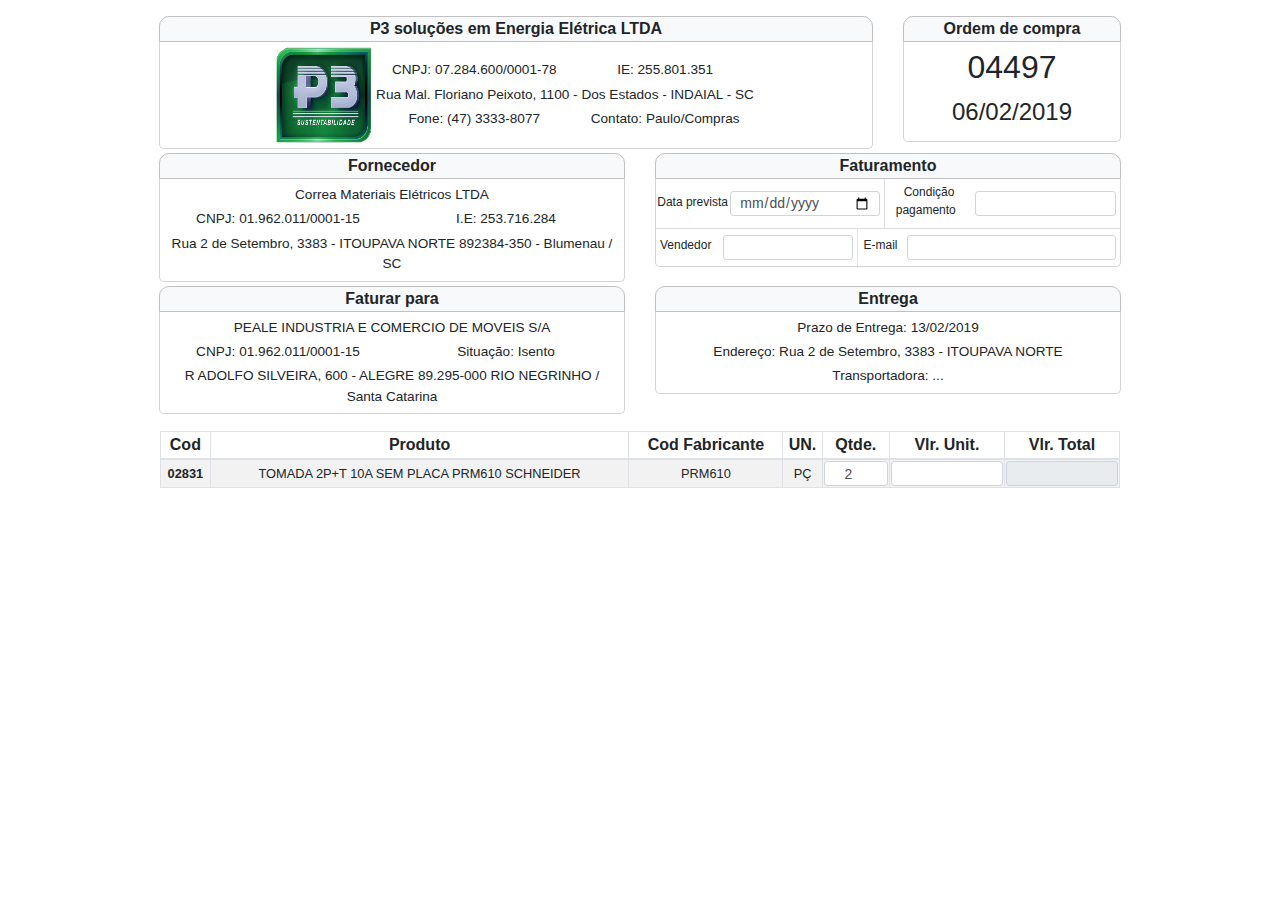
<file: Cotacao/index.html>
<!doctype html>
<html lang="en">
<head>
    <!-- Required meta tags -->
    <meta charset="utf-8">
    <meta name="viewport" content="width=device-width, initial-scale=1, shrink-to-fit=no">
    <link href="estilo.css" rel="stylesheet">
    <!-- Bootstrap CSS -->
    <link rel="stylesheet" href="css/bootstrap.css">
    <link href="https://maxcdn.bootstrapcdn.com/font-awesome/4.7.0/css/font-awesome.min.css" rel="stylesheet">
    <link rel="stylesheet" href="https://use.fontawesome.com/releases/v5.6.3/css/all.css" integrity="sha384-UHRtZLI+pbxtHCWp1t77Bi1L4ZtiqrqD80Kn4Z8NTSRyMA2Fd33n5dQ8lWUE00s/" crossorigin="anonymous">
    <title>Hello, world!</title>

    <script type="text/javascript">
        var _alert = false;
        function copy_clipboard(id) {
            showalert("Texto copiado", "alert-primary");
            var copyText = id;
            var textArea = document.createElement("textarea");
            textArea.value = copyText.textContent;
            document.body.appendChild(textArea);
            textArea.select();
            document.execCommand("Copy");
            textArea.remove();
        }

        function showalert(message,alerttype) {
            if (!_alert) {
                $('#alert_placeholder').append('<div id="alertdiv" class="alert ' + alerttype + '" style="cursor: pointer;" onclick="_alert=false" class="close" data-dismiss="alert"> <a href="#" class="close" data-dismiss="alert">&times;</a> <span>' + message + '</span></div>');
                _alert = true;

                setTimeout(function () { // this will automatically close the alert and remove this if the users doesnt close it in 5 secs
                    $("#alertdiv").remove();
                    _alert = false;
                }, 1000);
            }
        }

        function atualizarVlrTotal(id){
            var vlrtotal = document.getElementById("vlrtotal_"+id.toString());
            var qtde = document.getElementById("qtde_" + id.toString()).value;
            var vlrunit = document.getElementById("vlrunit_" + id.toString()).value;


            vlrtotal.value = qtde * vlrunit;
        }

        function check() {
            var table3 = document.getElementById("table3");
            var table4 = document.getElementById("table4");
        }
    </script>
</head>
<body onload="check()" style="transform: scale(1);">
    <div class="container-non-responsive mb-3">
        <div id="alert_placeholder" class="text-center mt-3">
        </div>
        <div class="row">
            <div class="col-9" id="accordion">
                <div class="mycardhead" data-toggle="collapse" data-target="#collapseOne" aria-expanded="true" aria-controls="collapseOne">
                        <b>P3 soluções em Energia Elétrica LTDA</b>
                </div>
                <div id="collapseOne" class="collapse show p-1 mycardbody" aria-labelledby="headingOne" data-parent="#accordion">
                    <table class="mr-auto ml-auto" style="font-size: 0.85rem">
                        <tr>
                            <td>
                                <img style="display: inline-block" id="logo" src="teste/logo.png" width="96px" height="96px">
                            </td>

                            <td>
                                <table>
                                    <tr>
                                        <td>
                                            <div class="telement" align="center" onclick="copy_clipboard(document.getElementById('e_cnpj'))" >
                                                CNPJ: <span id="e_cnpj">07.284.600/0001-78</span>
                                            </div>
                                        </td>
                                        <td>
                                            <div class="telement" align="center" onclick="copy_clipboard(document.getElementById('e_ie'))" >
                                                IE: <span id="e_ie">255.801.351</span>
                                            </div>
                                        </td>
                                    </tr>
                                    <tr>
                                        <td colspan="2">
                                            <div class="telement" align="center" onclick="copy_clipboard(document.getElementById('e_endereco'))" >
                                                <span id="e_endereco"> Rua Mal. Floriano Peixoto, 1100 - Dos Estados - INDAIAL - SC</span>
                                            </div>
                                        </td>
                                    </tr>
                                    <tr>
                                        <td>
                                            <div class="telement" align="center" onclick="copy_clipboard(document.getElementById('e_fone'))" >
                                                Fone: <span id="e_fone">(47) 3333-8077</span>
                                            </div>
                                        </td>
                                        <td>
                                            <div class="telement" align="center" onclick="copy_clipboard(document.getElementById('e_contato'))" >
                                                Contato: <span id="e_contato">Paulo/Compras</span>
                                            </div>
                                        </td>
                                    </tr>
                                </table>
                            </td>
                        </tr>
                    </table>
                </div>
            </div>

            <div class="col-3" id="accordion1">
                <div class="mycardhead" data-toggle="collapse" data-target="#collapseTwo" aria-expanded="true" aria-controls="collapseTwo">
                    <b>Ordem de compra</b>
                </div>
                <div id="collapseTwo" class="p-1 mycardbody collapse show" aria-labelledby="headingTwo" data-parent="#accordion1">
                    <table class="mr-auto ml-auto">
                        <tr>
                            <td>
                                <div class="telement" align="center" onclick="copy_clipboard(document.getElementById('c_codigo'))" >
                                    <h2 id="c_codigo">04497</h2>
                                </div>
                            </td>
                        </tr>
                        <tr>
                            <td>
                                <div class="telement" align="center" onclick="copy_clipboard(document.getElementById('c_data'))" >
                                    <h4 id="c_data">06/02/2019</h4>
                                </div>
                            </td>
                        </tr>
                    </table>
                </div>
            </div>
        </div>

        <div class="row mt-1">
            <div class="col-6" id="accordion2">
                <div class="mycardhead" data-toggle="collapse" data-target="#collapseThree" aria-expanded="false" aria-controls="collapseThree">
                    <b>Fornecedor</b>
                </div>
                <div id="collapseThree" class="p-1 mycardbody collapse show" data-parent="#accordion2">
                    <table id="table3" class="mr-auto ml-auto mt-auto mb-auto" style="font-size: 0.85rem;" width="100%;" >
                        <tr>
                            <td colspan="2">
                                <div class="telement" align="center" onclick="copy_clipboard(document.getElementById('f_nome'))" >
                                    <span id="f_nome">Correa Materiais Elétricos LTDA</span>
                                </div>
                            </td>
                        </tr>
                        <tr>
                            <td width="50%">
                                <div class="telement" align="center" onclick="copy_clipboard(document.getElementById('f_cnpj'))" >
                                    CNPJ: <span id="f_cnpj">01.962.011/0001-15</span>
                                </div>
                            </td>
                            <td width="50%">
                                <div class="telement" align="center" onclick="copy_clipboard(document.getElementById('f_ie'))" >
                                    I.E: <span id="f_ie">253.716.284</span>
                                </div>
                            </td>
                        </tr>
                        <tr>
                            <td colspan="2">
                                <div class="telement" align="center" onclick="copy_clipboard(document.getElementById('f_endereco'))" >
                                    <span id="f_endereco"> Rua 2 de Setembro, 3383 - ITOUPAVA NORTE 892384-350 - Blumenau / SC </span>
                                </div>
                            </td>
                        </tr>
                    </table>
                </div>
            </div>
            <div class="col-6" id="accordion3">
                <div class="mycardhead" data-toggle="collapse" data-target="#collapseFive" aria-expanded="true" aria-controls="collapseFive">
                    <b>Faturamento</b>
                </div>
                <div class="mycardbody collapse show" id="collapseFive" aria-labelledby="headingFive" data-parent="#according4" style="font-size: 0.75rem;">
                    <table>
                        <tr>
                            <td width="10%" class="border-bottom text-center">
                                <label class="mt-1" for="fat_data">Data prevista</label>
                            </td>
                            <td  width="5%" class="border-bottom border-right text-center pr-1">
                                <input style="height: 25px;" type="date" class="form-control form-control-sm" id="fat_data">
                            </td>
                            <td width="10%" class="border-bottom text-center">
                                <label for="fat_cond">Condição pagamento &nbsp;</label>
                            </td>
                            <td width="20%" class="border-bottom pr-1">
                                <input style="height: 25px;" class="form-control form-control-sm" id="fat_cond">
                            </td>
                        </tr>
                    </table>

                    <table>
                        <tr>
                            <td width="8%" class="text-center p-1">
                                <label for="fat_vendedor">Vendedor&nbsp;</label>
                            </td>
                            <td width="30%" class="border-right p-1 border-left-0">
                                <input style="height: 25px;" class="form-control form-control-sm" id="fat_vendedor">
                            </td>
                            <td class="text-center p-1">
                                <label for="fat_email">E-mail&nbsp;</label>
                            </td>
                            <td class="pr-1">
                                <input style="height: 25px;" type="email" class="form-control form-control-sm" id="fat_email">
                            </td>
                        </tr>
                    </table>
                </div>
            </div>
        </div>

        <div class="row mt-1">
            <div class="col-6" id="according4">
                <div class="mycardhead" data-toggle="collapse" data-target="#collapseFour" aria-expanded="true" aria-controls="collapseFour">
                    <b>Faturar para</b>
                </div>
                <div id="collapseFour" class="p-1 mycardbody collapse show" aria-labelledby="headingFour" data-parent="#accordion3">
                    <table id="table4" class="mr-auto ml-auto" style="font-size: 0.85rem;" width="100%">
                        <tr>
                            <td colspan="2">
                                <div class="telement" align="center" onclick="copy_clipboard(document.getElementById('f_cnpj'))" >
                                    <span id="fat_nome">PEALE INDUSTRIA E COMERCIO DE MOVEIS S/A</span>
                                </div>
                            </td>
                        </tr>
                        <tr>
                            <td width="50%">
                                <div class="telement" align="center" onclick="copy_clipboard(document.getElementById('e_cnpj'))" >
                                    CNPJ: <span id="fat_cnpj">01.962.011/0001-15</span>
                                </div>
                            </td>
                            <td width="50%">
                                <div class="telement" align="center" onclick="copy_clipboard(document.getElementById('e_ie'))" >
                                    Situação: <span id="fat_isento">Isento</span>
                                </div>
                            </td>
                        </tr>
                        <tr>
                            <td colspan="2">
                                <div class="telement" align="center" onclick="copy_clipboard(document.getElementById('e_endereco'))" >
                                    <span id="fat_endereco"> R ADOLFO SILVEIRA, 600 - ALEGRE 89.295-000 RIO NEGRINHO / Santa Catarina </span>
                                </div>
                            </td>
                        </tr>
                    </table>
                </div>
            </div>

            <div class="col-6" id="accordion5">
                <div class="mycardhead" data-toggle="collapse" data-target="#collapseSix" aria-expanded="true" aria-controls="collapseSix">
                    <b>Entrega</b>
                </div>
                <div id="collapseSix" class="p-1 mycardbody collapse show" aria-labelledby="headingFour" data-parent="#accordion3">
                    <table  class="mr-auto ml-auto" style="font-size: 0.85rem;" width="100%">
                        <tr>
                            <td>
                                <div class="telement" align="center" onclick="copy_clipboard(document.getElementById('ent_prazo'))" >
                                    Prazo de Entrega: <span id="ent_prazo">13/02/2019</span>
                                </div>
                            </td>
                        </tr>
                        <tr>
                            <td>
                                <div class="telement" align="center" onclick="copy_clipboard(document.getElementById('ent_endereco'))" >
                                    Endereço: <span id="ent_endereco">Rua 2 de Setembro, 3383 - ITOUPAVA NORTE</span>
                                </div>
                            </td>
                        </tr>
                        <tr>
                            <td>
                                <div class="telement" align="center" onclick="copy_clipboard(document.getElementById('ent_transportadora'))" >
                                    Transportadora: <span id="ent_transportadora">...</span>
                                </div>
                            </td>
                        </tr>
                    </table>
                </div>
            </div>
        </div>

        <div class="row p-0 m-0 tablediv mr-auto ml-auto mt-3">
            <table class="table-bordered table-striped table-condensed cf text-center" class="border border-primary" style="width: 100%;">
                <thead>
                <tr>
                    <th scope="col">Cod</th>
                    <th scope="col">Produto</th>
                    <th scope="col">Cod Fabricante</th>
                    <th scope="col">UN.</th>
                    <th scope="col">Qtde.</th>
                    <th scope="col">Vlr. Unit.</th>
                    <th scope="col">Vlr. Total</th>
                </tr>
                </thead>
                <tbody style="font-size: 0.80rem;">
                <tr>
                    <th scope="row" class="text-center">02831</th>
                    <td>TOMADA 2P+T 10A SEM PLACA PRM610 SCHNEIDER</td>
                    <td>PRM610</td>
                    <td>PÇ</td>
                    <td width="7%">
                        <input id="qtde_0" onchange="atualizarVlrTotal(0)" style="text-align: center; height: 25px;" type="number" class="form-control form-control-sm" value="2" min="0">
                    </td>
                    <td width="12%">
                        <input id="vlrunit_0" onchange="atualizarVlrTotal(0)" style="text-align: center; height: 25px;" step="any" type="number" class="form-control form-control-sm" value="4,3550" min="0">
                    </td>
                    <td width="12%" class="text-center">
                        <input id="vlrtotal_0" style="text-align: center; height: 25px;" type="number" class="form-control form-control-sm" disabled>
                    </td>
                </tr>

                </tbody>
            </table>
        </div>

    </div>

    <!-- Optional JavaScript -->
    <!-- jQuery first, then Popper.js, then Bootstrap JS -->
    <script src="https://code.jquery.com/jquery-3.3.1.slim.min.js" integrity="sha384-q8i/X+965DzO0rT7abK41JStQIAqVgRVzpbzo5smXKp4YfRvH+8abtTE1Pi6jizo" crossorigin="anonymous"></script>
    <script src="https://cdnjs.cloudflare.com/ajax/libs/popper.js/1.14.6/umd/popper.min.js" integrity="sha384-wHAiFfRlMFy6i5SRaxvfOCifBUQy1xHdJ/yoi7FRNXMRBu5WHdZYu1hA6ZOblgut" crossorigin="anonymous"></script>
    <script src="https://stackpath.bootstrapcdn.com/bootstrap/4.2.1/js/bootstrap.min.js" integrity="sha384-B0UglyR+jN6CkvvICOB2joaf5I4l3gm9GU6Hc1og6Ls7i6U/mkkaduKaBhlAXv9k" crossorigin="anonymous"></script>
</body>
</html>
</file>
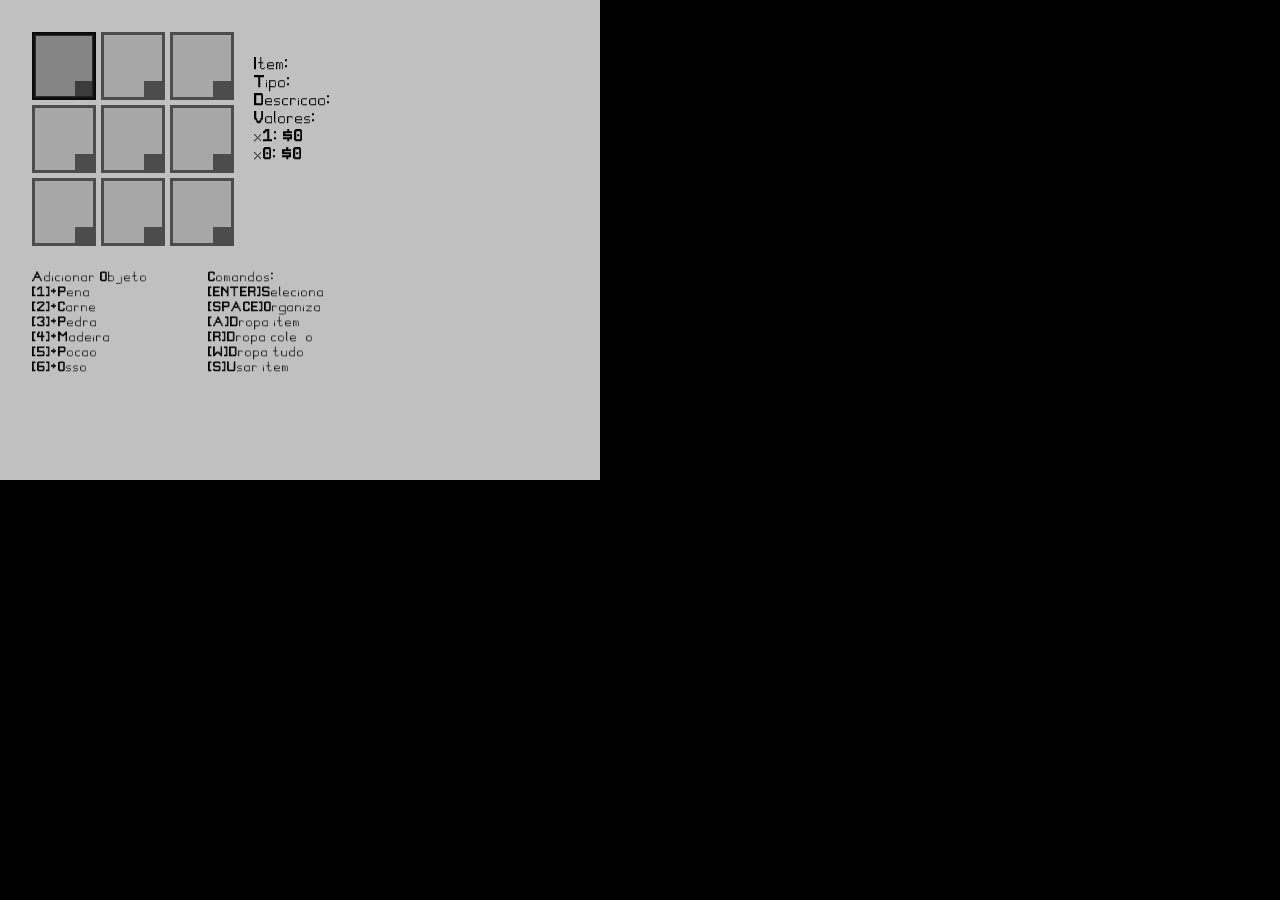
<file: Inventario/index.html>
<!DOCTYPE html>
<html lang="en">
    <head>
        <!-- Generated by GameMaker:Studio http://www.yoyogames.com/gamemaker/studio -->
        <meta http-equiv="X-UA-Compatible" content="IE=edge" />
        <meta http-equiv="pragma" content="no-cache"/>
        <meta name="apple-mobile-web-app-capable" content="yes" />
        <meta name ="viewport" content="width=device-width, initial-scale=1.0, maximum-scale=1.0, user-scalable=0" />
        <meta name="apple-mobile-web-app-status-bar-style" content="black-translucent" />
        <meta charset="utf-8"/>

        <!-- Set the title bar of the page -->
        <title>Created with GameMaker:Studio</title>

        <!-- Set the background colour of the document -->
        <style>
            body {
              background: #000000;
              color:#cccccc;
              margin: 0px;
              padding: 0px;
              border: 0px;
            }
            canvas {
                      image-rendering: optimizeSpeed;
                      -webkit-interpolation-mode: nearest-neighbor;
                      -ms-touch-action: none;
                      margin: 0px;
                      padding: 0px;
                      border: 0px;
            }
            :-webkit-full-screen #canvas {
                 width: 100%;
                 height: 100%;
            }
            div.gm4html5_div_class
            {
              margin: 0px;
              padding: 0px;
              border: 0px;
            }
            /* START - Login Dialog Box */
            div.gm4html5_login
            {
                 padding: 20px;
                 position: absolute;
                 border: solid 2px #000000;
                 background-color: #404040;
                 color:#00ff00;
                 border-radius: 15px;
                 box-shadow: #101010 20px 20px 40px;
            }
            div.gm4html5_cancel_button
            {
                 float: right;
            }
            div.gm4html5_login_button
            {
                 float: left;
            }
            div.gm4html5_login_header
            {
                 text-align: center;
            }
            /* END - Login Dialog Box */
            :-webkit-full-screen {
               width: 100%;
               height: 100%;
            }
        </style>
    </head>

    <body>
        <div class="gm4html5_div_class" id="gm4html5_div_id">
            <!-- Create the canvas element the game draws to -->
            <canvas id="canvas" width="600" height="480">
               <p>Your browser doesn't support HTML5 canvas.</p>
            </canvas>
        </div>

        <!-- Run the game code -->
        <script type="text/javascript" src="html5game/Inventario.js?UMMZB=789140316"></script>
    </body>
</html>
</file>
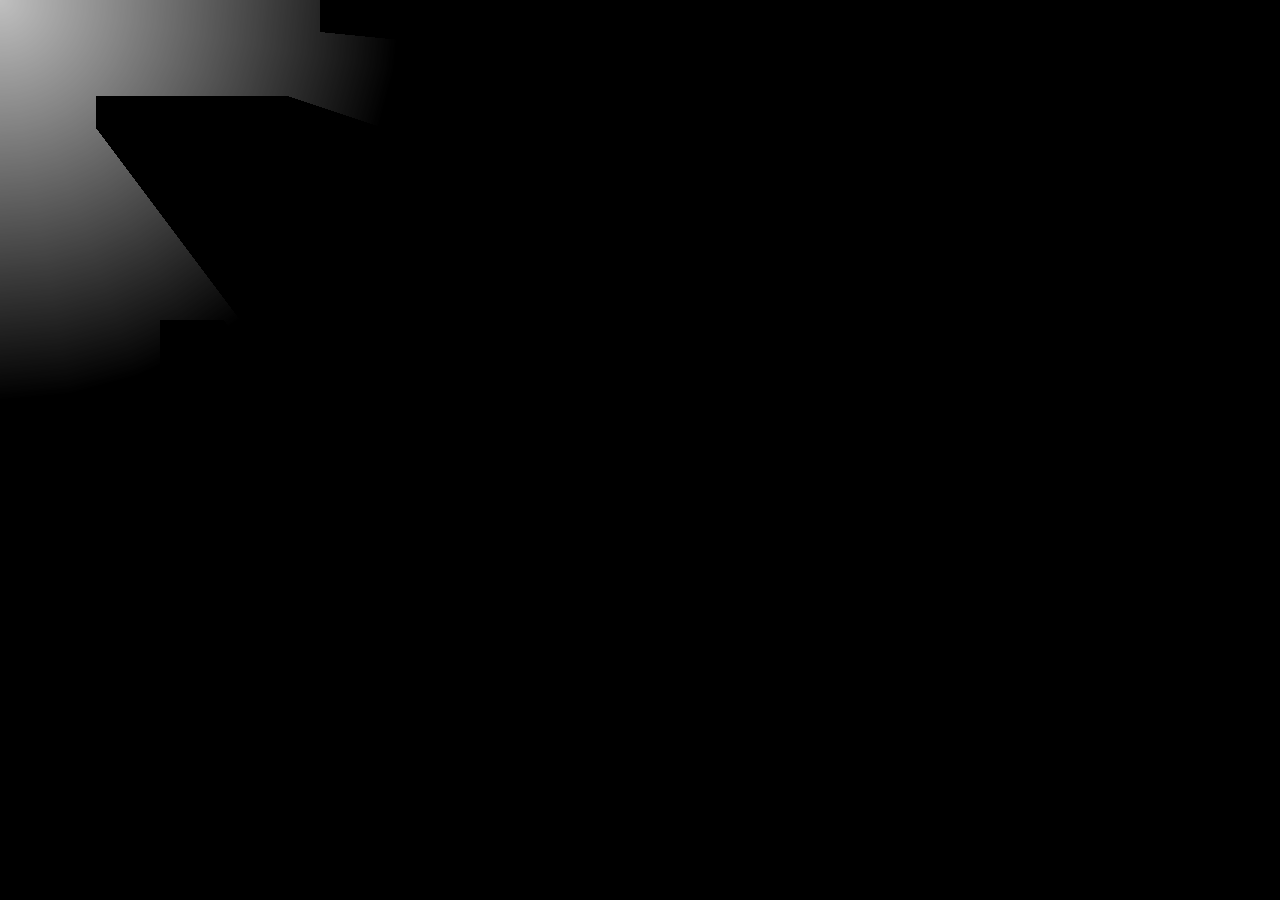
<file: LightShadow/index.html>
<!DOCTYPE html>
<html lang="en">
    <head>
        <!-- Generated by GameMaker:Studio http://www.yoyogames.com/gamemaker/studio -->
        <meta http-equiv="X-UA-Compatible" content="IE=edge" />
        <meta http-equiv="pragma" content="no-cache"/>
        <meta name="apple-mobile-web-app-capable" content="yes" />
        <meta name ="viewport" content="width=device-width, initial-scale=1.0, maximum-scale=1.0, user-scalable=0" />
        <meta name="apple-mobile-web-app-status-bar-style" content="black-translucent" />
        <meta charset="utf-8"/>

        <!-- Set the title bar of the page -->
        <title>Created with GameMaker: Studio</title>

        <!-- Set the background colour of the document -->
        <style>
            body {
              background: #000000;
              color:#cccccc;
              margin: 0px;
              padding: 0px;
              border: 0px;
            }
            canvas {
                      image-rendering: optimizeSpeed;
                      -webkit-interpolation-mode: nearest-neighbor;
                      -ms-touch-action: none;
                      margin: 0px;
                      padding: 0px;
                      border: 0px;
            }
            :-webkit-full-screen #canvas {
                 width: 100%;
                 height: 100%;
            }
            div.gm4html5_div_class
            {
              margin: 0px;
              padding: 0px;
              border: 0px;
            }
            /* START - Login Dialog Box */
            div.gm4html5_login
            {
                 padding: 20px;
                 position: absolute;
                 border: solid 2px #000000;
                 background-color: #404040;
                 color:#00ff00;
                 border-radius: 15px;
                 box-shadow: #101010 20px 20px 40px;
            }
            div.gm4html5_cancel_button
            {
                 float: right;
            }
            div.gm4html5_login_button
            {
                 float: left;
            }
            div.gm4html5_login_header
            {
                 text-align: center;
            }
            /* END - Login Dialog Box */
            :-webkit-full-screen {
               width: 100%;
               height: 100%;
            }
        </style>
    </head>

    <body>
        <div class="gm4html5_div_class" id="gm4html5_div_id">
            <!-- Create the canvas element the game draws to -->
            <canvas id="canvas" width="768" height="540">
               <p>Your browser doesn't support HTML5 canvas.</p>
            </canvas>
        </div>

        <!-- Run the game code -->
        <script type="text/javascript" src="html5game/Light Shader.js?EEYXB=790808264"></script>
    </body>
</html>
</file>
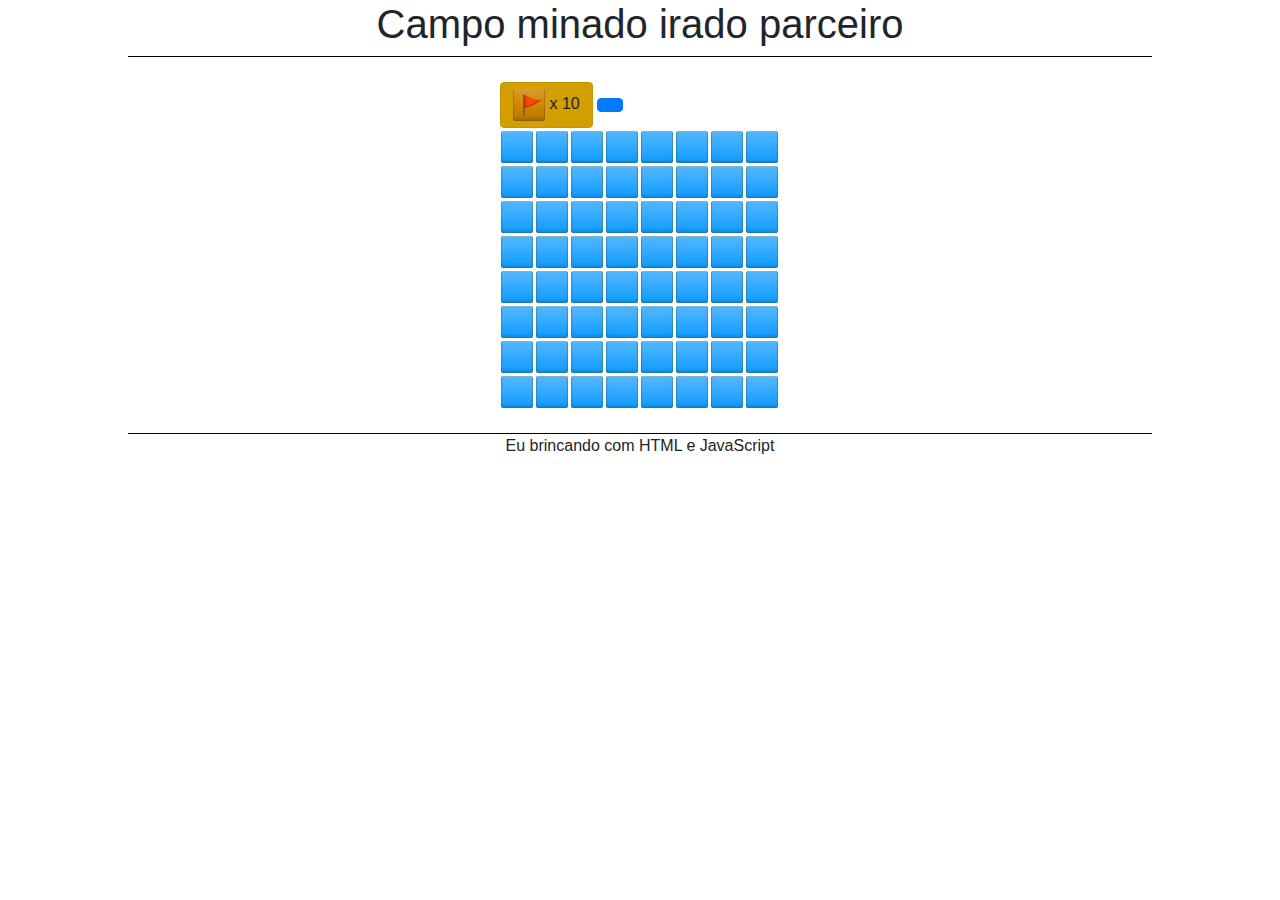
<file: Minado/index.html>
<!doctype html>
<html lang="en">
<head>
    <!-- Required meta tags -->
    <meta charset="utf-8">
    <meta name="viewport" content="width=device-width, initial-scale=1, shrink-to-fit=no">
    <link href="estilo.css" rel="stylesheet">
    <!-- Bootstrap CSS -->
    <link rel="stylesheet" href="css/bootstrap.css">
    <link href="https://maxcdn.bootstrapcdn.com/font-awesome/4.7.0/css/font-awesome.min.css" rel="stylesheet">
    <link rel="stylesheet" href="https://use.fontawesome.com/releases/v5.6.3/css/all.css" integrity="sha384-UHRtZLI+pbxtHCWp1t77Bi1L4ZtiqrqD80Kn4Z8NTSRyMA2Fd33n5dQ8lWUE00s/" crossorigin="anonymous">
    <title>Hello, world!</title>

    <script src="controller.js"></script>
</head>
<body onload="iniciaJogo()">
    <header>
        <div style="text-align: center">
            <div style="width: 80%; display: inline-block; border-bottom: 1px solid black;">
                <h1>Campo minado irado parceiro</h1>
            </div>
        </div>
    </header>
    <br>

    <table oncontextmenu="return false;" id="paidetudo" style="margin-left: auto; margin-right: auto;">
        <tr>
            <td colspan="8">
                <div class="btn-group-toggle" data-toggle="buttons" style="display: inline-block;">
                    <label class="btn btn-warning active">
                        <input id="botaoloco" type="checkbox" autocomplete="off">
                        <img src="sprites/flag.png" width="32px;">
                        <span id="flag-count">&nbsp;x 10</span>
                    </label>
                </div>
                <button  onclick="resetButton()" type="button" class="btn btn-primary" style="display: inline-block;">
                    <i style="font-size: 1.85em" class="fas fa-redo-alt"></i>
                </button>
            <td>
        </tr>

    </table>

    <!-- Optional JavaScript -->
    <!-- jQuery first, then Popper.js, then Bootstrap JS -->
    <script src="https://code.jquery.com/jquery-3.3.1.slim.min.js" integrity="sha384-q8i/X+965DzO0rT7abK41JStQIAqVgRVzpbzo5smXKp4YfRvH+8abtTE1Pi6jizo" crossorigin="anonymous"></script>
    <script src="https://cdnjs.cloudflare.com/ajax/libs/popper.js/1.14.6/umd/popper.min.js" integrity="sha384-wHAiFfRlMFy6i5SRaxvfOCifBUQy1xHdJ/yoi7FRNXMRBu5WHdZYu1hA6ZOblgut" crossorigin="anonymous"></script>
    <script src="https://stackpath.bootstrapcdn.com/bootstrap/4.2.1/js/bootstrap.min.js" integrity="sha384-B0UglyR+jN6CkvvICOB2joaf5I4l3gm9GU6Hc1og6Ls7i6U/mkkaduKaBhlAXv9k" crossorigin="anonymous"></script>

    <div class="footer" style="text-align: center">
        <br>
        <div style="width: 80%; display: inline-block; border-top: 1px solid black;">
            Eu brincando com HTML e JavaScript
        </div>
    </div>
</body>
</html>
</file>
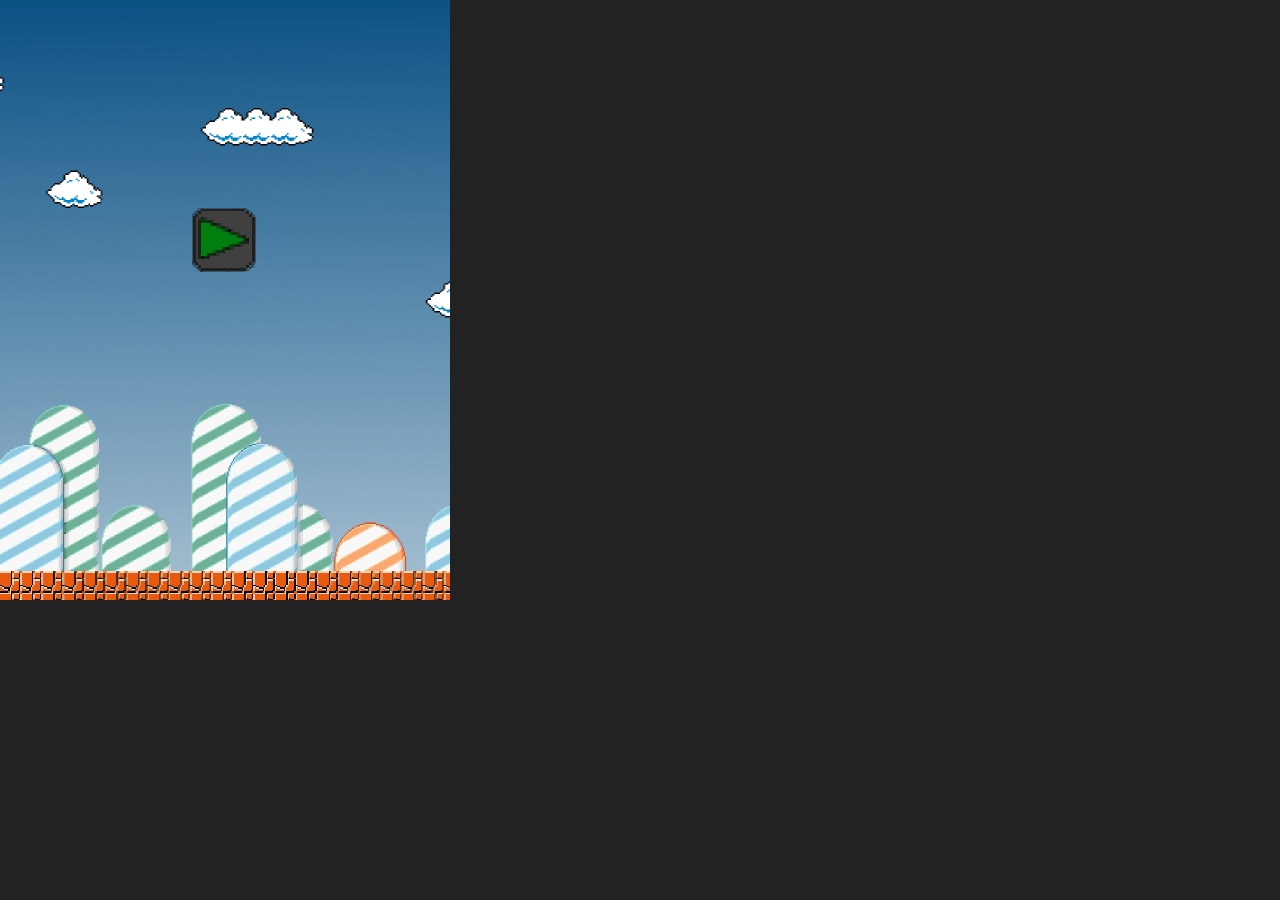
<file: Peidovaldo/index.html>
<!DOCTYPE html>
<html lang="en">
    <head>
        <!-- Generated by GameMaker:Studio http://www.yoyogames.com/gamemaker/studio -->
        <meta http-equiv="X-UA-Compatible" content="IE=edge" />
        <meta name="apple-mobile-web-app-capable" content="yes" />
        <meta name ="viewport" content="width=device-width, initial-scale=1.0, maximum-scale=1.0, user-scalable=0" />
        <meta name="apple-mobile-web-app-status-bar-style" content="black-translucent" />
        <meta charset="utf-8"/>

        <!-- Set the title bar of the page -->
        <title>Created with GameMaker:Studio</title>

        <!-- Set the background colour of the document -->
        <style>
            body {
              background: #222;
              color:#cccccc;
              margin: 0px;
              padding: 0px;
              border: 0px;
            }
            canvas {
                      image-rendering: optimizeSpeed;
                      -webkit-interpolation-mode: nearest-neighbor;
                      margin: 0px;
                      padding: 0px;
                      border: 0px;
            }
            :-webkit-full-screen #canvas {
                 width: 100%;
                 height: 100%;
            }
            div.gm4html5_div_class
            {
              margin: 0px;
              padding: 0px;
              border: 0px;
            }
            /* START - Login Dialog Box */
            div.gm4html5_login
            {
                 padding: 20px;
                 position: absolute;
                 border: solid 2px #000000;
                 background-color: #404040;
                 color:#00ff00;
                 border-radius: 15px;
                 box-shadow: #101010 20px 20px 40px;
            }
            div.gm4html5_cancel_button
            {
                 float: right;
            }
            div.gm4html5_login_button
            {
                 float: left;
            }
            div.gm4html5_login_header
            {
                 text-align: center;
            }
            /* END - Login Dialog Box */
            :-webkit-full-screen {
               width: 100%;
               height: 100%;
            }
        </style>
    </head>

    <body>
        <div class="gm4html5_div_class" id="gm4html5_div_id">
            <!-- Create the canvas element the game draws to -->
            <canvas id="canvas" width="450" height="600">
               <p>Your browser doesn't support HTML5 canvas.</p>
            </canvas>
        </div>

        <!-- Run the game code -->
        <script type="text/javascript" src="html5game/index.js?HITAC=545887343"></script>
    </body>
</html>
</file>
<file: Cotacao/estilo.css>
#holder {
    height: 50px;
}
#label {
    margin-bottom: -50px;
    padding-left: 5px;
    padding-top: 2px;
    position: absolute;
    color: #ccc;
}
#input {
    height: 100%;
    padding-bottom: -10px;
}

.page-header {
    height: 70px;
    border-bottom: 1px solid lightgrey;
}

.page-header2 {
    height: 70px;
    border-bottom: 1px solid lightgrey;
    text-align: center;
}

.container-non-responsive {
    /* Margin/padding copied from Bootstrap */
    margin-left: auto;
    margin-right: auto;
    padding-left: 15px;
    padding-right: 15px;

    /* Set width to your desired site width */
    width:  992px;
}

.borda {
    border: 1px solid black;
}

.bg-light2 {
    background-color: #f8f9fa;
}

.bg-light3 {
    background-color: #fbfcfc;
}

.telement {
    cursor: pointer;
    transition: 0.2s;
    border: 1px solid white;
    border-radius: 5px;
}

.telement:hover {
    background-color: #f8f9fa;
    border-color:  cornflowerblue;
}

.mycardhead {
    cursor: pointer;
    border: 1px solid silver;
    border-radius: 10px 10px 0 0;
    background-color: #f8f9fa;
    text-align: center;
}

.mycardhead:hover {
    border: 1px solid cornflowerblue;
}

.mycardbody {
    border-left: 1px solid LIGHTGRAY;
    border-right: 1px solid LIGHTGRAY;
    border-bottom: 1px solid LIGHTGRAY;
    border-radius: 0px 0px 5px 5px;
    transition: 0.2s;
}

.mycardbody:hover {
    border: 1px solid cornflowerblue;
}

.tablediv {
    border: 1px solid white;
    transition: 0.2s;
    width: 100%;
}

.tablediv:hover{
    border: 1px solid cornflowerblue;
}

.linha_tabela {
    background: cornflowerblue;
    bordr: 1px solid pink;
}

form {
    margin: 20px auto;
    width: 420px;
}
.form-row {
    padding: 5px 10px;
}
label {
    display: block;
    margin: 3px 0;
}
.form-row input {
    padding: 3px 1px;
    width: 100%;
}
input.currency {
    text-align: right;
    padding-right: 15px;
}
.input-group .form-control {
    float: none;
}
.input-group .input-buttons {
    position: relative;
    z-index: 3;
}
</file>
<file: Minado/estilo.css>
#holder {
    height: 50px;
}
#label {
    margin-bottom: -50px;
    padding-left: 5px;
    padding-top: 2px;
    position: absolute;
    color: #ccc;
}

#input {
    height: 100%;
    padding-bottom: -10px;
}

.page-header {
    height: 70px;
    border-bottom: 1px solid lightgrey;
}

ul, ol, li {
    list-style: none;
    padding: 0;
    list-style-type: none;
}

.item {
    border: 1px solid green;
    display: inline-block;
}

.lista-nav::after {
    content: '';
    display: inline-block;
    width: 100%;
}

.content {
    height: 32px;
    width: 32px;
    margin: 0.5px;
    transition: 0.1s;
}

.content:hover {
    margin: 0px 0px 0px 0px;
}

.td-loca {
    border: 1px solid black;
}
</file>
